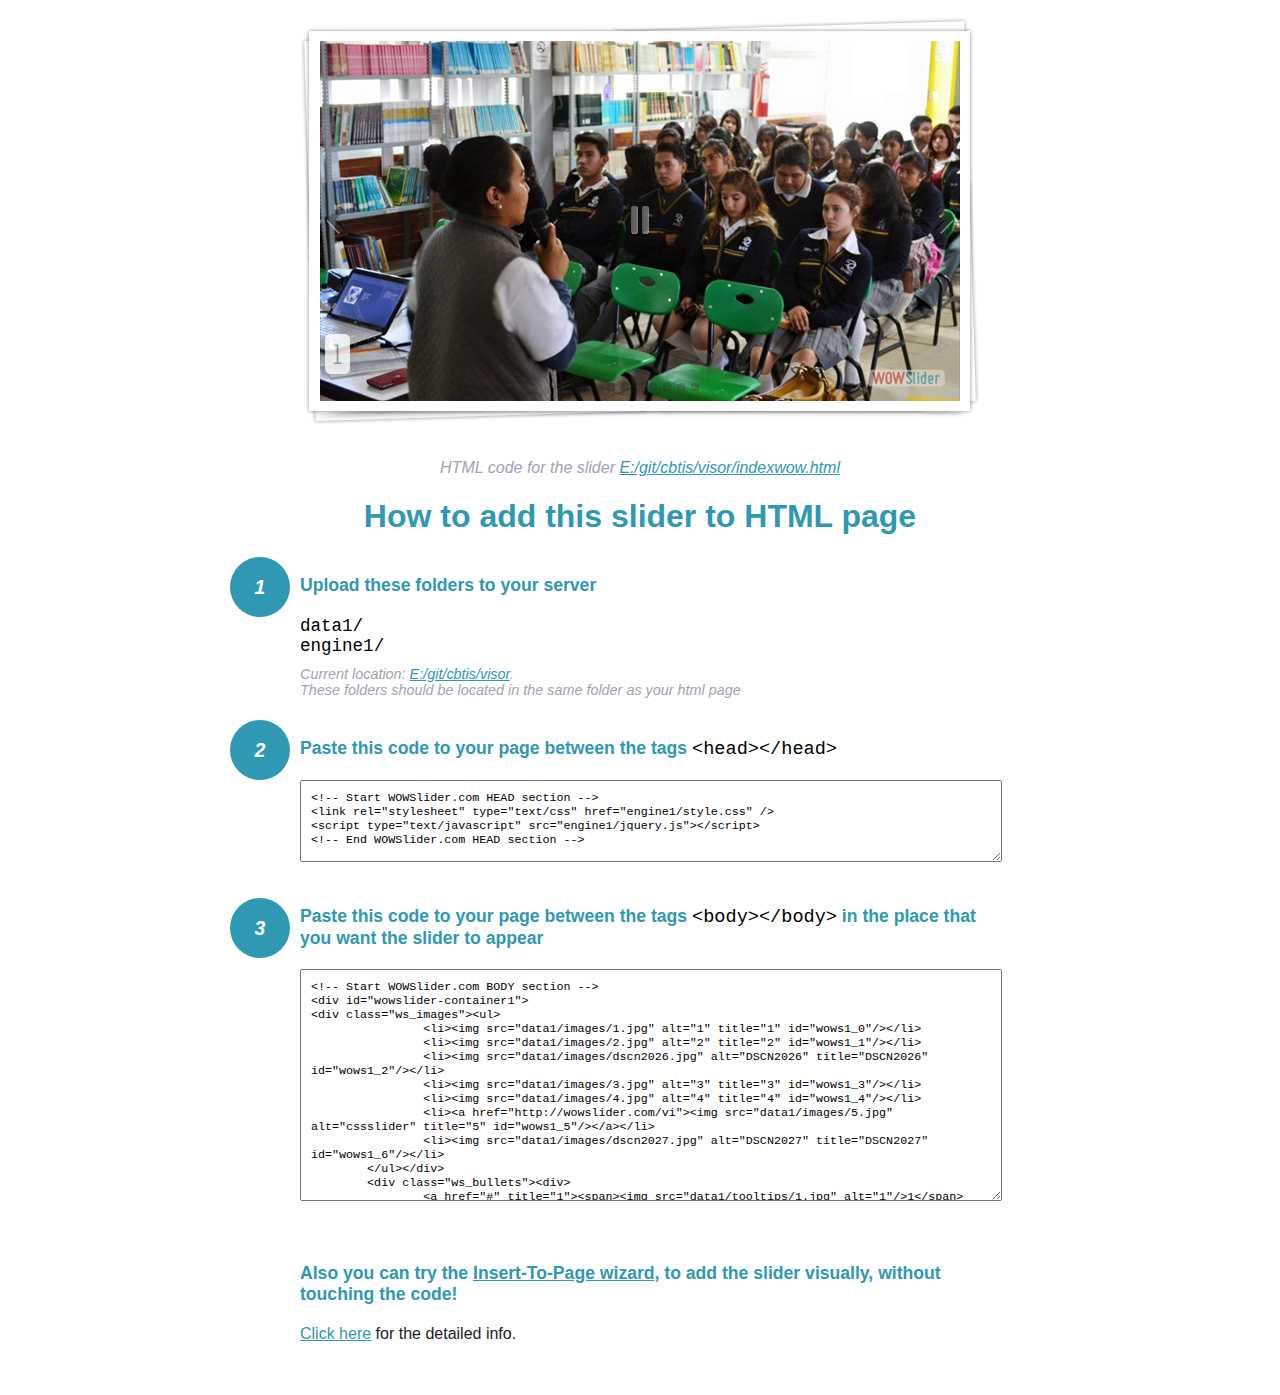
<file: visor/indexwow-howto.html>
<!DOCTYPE html>
<html>
<head>
	<title>WOWSlider</title>
	<meta http-equiv="content-type" content="text/html; charset=utf-8" />
	<meta name="description" content="WOWSlider" />
	
	<!-- Start WOWSlider.com HEAD section --> <!-- add to the <head> of your page -->
	<link rel="stylesheet" type="text/css" href="engine1/style.css" />
	<script type="text/javascript" src="engine1/jquery.js"></script>
	<!-- End WOWSlider.com HEAD section -->


<style>
.instuction {
	font-family: sans-serif, Arial;
	display: block;
	margin: 0 auto;
	max-width: 820px;
	width: 100%;
	padding: 0 70px;
	color: #222;
	-webkit-box-sizing: border-box;
	-moz-box-sizing: border-box;
	box-sizing: border-box;
}
.instuction h1 img {
	max-width: 170px;
	vertical-align: middle;
	margin-bottom: 10px;
}
.instuction h1 {
	color: #2F98B3;
	text-align: center;
}
.instuction h2 {
	position: relative;
	font-size: 1.1em;
	color: #2F98B3;
	margin-bottom: 20px;
	margin-top: 40px;
}
.instuction h2 span.num {
	position: absolute;
	left: -70px;
	top: -18px;
	display: inline-block;
	vertical-align: middle;
	font-style: italic;
	font-size: 1.1em;
	width: 60px;
	height: 60px;
	line-height: 60px;
	text-align: center;
	background: #2F98B3;
	color: #fff;
	border-radius: 50%;
}
.instuction .mono {
	color: #000;
	font-family: monospace;
	font-size: 1.3em;
	font-weight: normal;
}
.instuction li.mono {
	font-size: 1.5em;
}

.instuction ul {
	font-size: 0.9em;
	margin-top: 0;
	padding-left: 0;
	list-style: none;
}
.instuction .note {
	color: #A3A3B2;
	font-style: italic;
	padding-top: 10px;
}
.instuction p.note {
	text-align: center;
	padding-top: 0;
	margin-top: 4px;
}
.instuction textarea {
	font-size: 0.9em;
	min-height: 60px;
	padding: 10px;
	margin: 0;
	overflow: auto;
	max-width: 100%;
	width: 100%;
}
.instuction a,
.instuction a:visited {
	color: #2F98B3;
}
</style>


</head>
<body style="margin:auto">

<br>

<!-- Start WOWSlider.com BODY section --> <!-- add to the <body> of your page -->
<div id="wowslider-container1">
<div class="ws_images"><ul>
		<li><img src="data1/images/1.jpg" alt="1" title="1" id="wows1_0"/></li>
		<li><img src="data1/images/2.jpg" alt="2" title="2" id="wows1_1"/></li>
		<li><img src="data1/images/dscn2026.jpg" alt="DSCN2026" title="DSCN2026" id="wows1_2"/></li>
		<li><img src="data1/images/3.jpg" alt="3" title="3" id="wows1_3"/></li>
		<li><img src="data1/images/4.jpg" alt="4" title="4" id="wows1_4"/></li>
		<li><a href="http://wowslider.com/vi"><img src="data1/images/5.jpg" alt="cssslider" title="5" id="wows1_5"/></a></li>
		<li><img src="data1/images/dscn2027.jpg" alt="DSCN2027" title="DSCN2027" id="wows1_6"/></li>
	</ul></div>
	<div class="ws_bullets"><div>
		<a href="#" title="1"><span><img src="data1/tooltips/1.jpg" alt="1"/>1</span></a>
		<a href="#" title="2"><span><img src="data1/tooltips/2.jpg" alt="2"/>2</span></a>
		<a href="#" title="DSCN2026"><span><img src="data1/tooltips/dscn2026.jpg" alt="DSCN2026"/>3</span></a>
		<a href="#" title="3"><span><img src="data1/tooltips/3.jpg" alt="3"/>4</span></a>
		<a href="#" title="4"><span><img src="data1/tooltips/4.jpg" alt="4"/>5</span></a>
		<a href="#" title="5"><span><img src="data1/tooltips/5.jpg" alt="5"/>6</span></a>
		<a href="#" title="DSCN2027"><span><img src="data1/tooltips/dscn2027.jpg" alt="DSCN2027"/>7</span></a>
	</div></div><div class="ws_script" style="position:absolute;left:-99%"><a href="http://wowslider.net">jquery carousel</a> by WOWSlider.com v8.7</div>
<div class="ws_shadow"></div>
</div>	
<script type="text/javascript" src="engine1/wowslider.js"></script>
<script type="text/javascript" src="engine1/script.js"></script>
<!-- End WOWSlider.com BODY section -->


<div class="instuction">
	<p class="note">HTML code for the slider <a href="file:///E:/git/cbtis/visor/indexwow.html">E:/git/cbtis/visor/indexwow.html</a></p>

	<h1>
		How to add this slider to HTML page
	</h1>

	<h2><span class="num">1</span> Upload these folders to your server</h2>
	<ul>
		<li class="mono">data1/</li>
		<li class="mono">engine1/</li>
		<li class="note">Current location: <a href="file:///E:/git/cbtis/visor">E:/git/cbtis/visor</a>. <br>These folders should be located in the same folder as your html page</li>
	</ul>

	<h2><span class="num">2</span> Paste this code to your page between the tags <span class="mono">&lt;head&gt;&lt;/head&gt;</span></h2>
	<textarea onclick="this.select()">&lt;!-- Start WOWSlider.com HEAD section --&gt;
&lt;link rel=&quot;stylesheet&quot; type=&quot;text/css&quot; href=&quot;engine1/style.css&quot; /&gt;
&lt;script type=&quot;text/javascript&quot; src=&quot;engine1/jquery.js&quot;&gt;&lt;/script&gt;
&lt;!-- End WOWSlider.com HEAD section --&gt;</textarea>


	<h2><span class="num" style="top: -8px;">3</span> Paste this code to your page between the tags <span class="mono">&lt;body&gt;&lt;/body&gt;</span> in the place that you want the slider to appear</h2>
	<textarea onclick="this.select()" rows="15">&lt;!-- Start WOWSlider.com BODY section --&gt;
&lt;div id=&quot;wowslider-container1&quot;&gt;
&lt;div class=&quot;ws_images&quot;&gt;&lt;ul&gt;
		&lt;li&gt;&lt;img src=&quot;data1/images/1.jpg&quot; alt=&quot;1&quot; title=&quot;1&quot; id=&quot;wows1_0&quot;/&gt;&lt;/li&gt;
		&lt;li&gt;&lt;img src=&quot;data1/images/2.jpg&quot; alt=&quot;2&quot; title=&quot;2&quot; id=&quot;wows1_1&quot;/&gt;&lt;/li&gt;
		&lt;li&gt;&lt;img src=&quot;data1/images/dscn2026.jpg&quot; alt=&quot;DSCN2026&quot; title=&quot;DSCN2026&quot; id=&quot;wows1_2&quot;/&gt;&lt;/li&gt;
		&lt;li&gt;&lt;img src=&quot;data1/images/3.jpg&quot; alt=&quot;3&quot; title=&quot;3&quot; id=&quot;wows1_3&quot;/&gt;&lt;/li&gt;
		&lt;li&gt;&lt;img src=&quot;data1/images/4.jpg&quot; alt=&quot;4&quot; title=&quot;4&quot; id=&quot;wows1_4&quot;/&gt;&lt;/li&gt;
		&lt;li&gt;&lt;a href=&quot;http://wowslider.com/vi&quot;&gt;&lt;img src=&quot;data1/images/5.jpg&quot; alt=&quot;cssslider&quot; title=&quot;5&quot; id=&quot;wows1_5&quot;/&gt;&lt;/a&gt;&lt;/li&gt;
		&lt;li&gt;&lt;img src=&quot;data1/images/dscn2027.jpg&quot; alt=&quot;DSCN2027&quot; title=&quot;DSCN2027&quot; id=&quot;wows1_6&quot;/&gt;&lt;/li&gt;
	&lt;/ul&gt;&lt;/div&gt;
	&lt;div class=&quot;ws_bullets&quot;&gt;&lt;div&gt;
		&lt;a href=&quot;#&quot; title=&quot;1&quot;&gt;&lt;span&gt;&lt;img src=&quot;data1/tooltips/1.jpg&quot; alt=&quot;1&quot;/&gt;1&lt;/span&gt;&lt;/a&gt;
		&lt;a href=&quot;#&quot; title=&quot;2&quot;&gt;&lt;span&gt;&lt;img src=&quot;data1/tooltips/2.jpg&quot; alt=&quot;2&quot;/&gt;2&lt;/span&gt;&lt;/a&gt;
		&lt;a href=&quot;#&quot; title=&quot;DSCN2026&quot;&gt;&lt;span&gt;&lt;img src=&quot;data1/tooltips/dscn2026.jpg&quot; alt=&quot;DSCN2026&quot;/&gt;3&lt;/span&gt;&lt;/a&gt;
		&lt;a href=&quot;#&quot; title=&quot;3&quot;&gt;&lt;span&gt;&lt;img src=&quot;data1/tooltips/3.jpg&quot; alt=&quot;3&quot;/&gt;4&lt;/span&gt;&lt;/a&gt;
		&lt;a href=&quot;#&quot; title=&quot;4&quot;&gt;&lt;span&gt;&lt;img src=&quot;data1/tooltips/4.jpg&quot; alt=&quot;4&quot;/&gt;5&lt;/span&gt;&lt;/a&gt;
		&lt;a href=&quot;#&quot; title=&quot;5&quot;&gt;&lt;span&gt;&lt;img src=&quot;data1/tooltips/5.jpg&quot; alt=&quot;5&quot;/&gt;6&lt;/span&gt;&lt;/a&gt;
		&lt;a href=&quot;#&quot; title=&quot;DSCN2027&quot;&gt;&lt;span&gt;&lt;img src=&quot;data1/tooltips/dscn2027.jpg&quot; alt=&quot;DSCN2027&quot;/&gt;7&lt;/span&gt;&lt;/a&gt;
	&lt;/div&gt;&lt;/div&gt;&lt;div class=&quot;ws_script&quot; style=&quot;position:absolute;left:-99%&quot;&gt;&lt;a href=&quot;http://wowslider.net&quot;&gt;jquery carousel&lt;/a&gt; by WOWSlider.com v8.7&lt;/div&gt;
&lt;div class=&quot;ws_shadow&quot;&gt;&lt;/div&gt;
&lt;/div&gt;	
&lt;script type=&quot;text/javascript&quot; src=&quot;engine1/wowslider.js&quot;&gt;&lt;/script&gt;
&lt;script type=&quot;text/javascript&quot; src=&quot;engine1/script.js&quot;&gt;&lt;/script&gt;
&lt;!-- End WOWSlider.com BODY section --&gt;</textarea>

<br><br>
<h2>Also you can try the <a href="http://wowslider.com/help/add-wowslider-to-page-2.html" target="_blank">Insert-To-Page wizard</a>, to add the slider visually, without touching the code!</h2>
<p>
	<a href="http://wowslider.com/help/add-wowslider-to-page-2.html" target="_blank">Click here</a> for the detailed info.
</p>
</div>

<br><br>
</body>
</html>
</file>
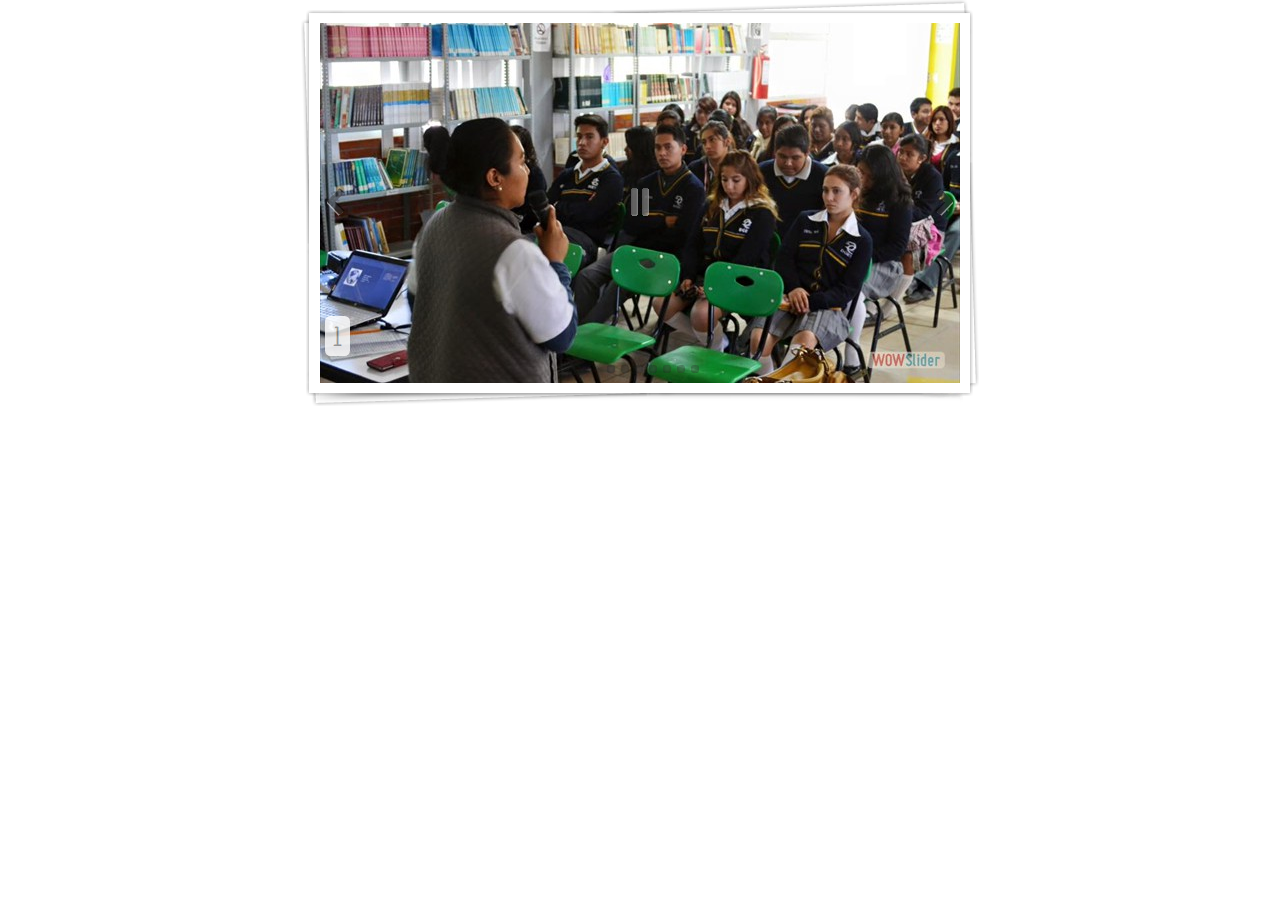
<file: visor/indexwow.html>
<!DOCTYPE html>
<html>
<head>
	<title>Jquery carousel</title>
	<meta http-equiv="content-type" content="text/html; charset=utf-8" />
	<meta name="description" content="Made with WOW Slider - Create beautiful, responsive image sliders in a few clicks. Awesome skins and animations. Jquery carousel" />
	
	<!-- Start WOWSlider.com HEAD section --> <!-- add to the <head> of your page -->
	<link rel="stylesheet" type="text/css" href="engine1/style.css" />
	<script type="text/javascript" src="engine1/jquery.js"></script>
	<!-- End WOWSlider.com HEAD section -->

</head>
<body style="background-color:transparent;margin:auto">
	
	<!-- Start WOWSlider.com BODY section --> <!-- add to the <body> of your page -->
	<div id="wowslider-container1">
	<div class="ws_images"><ul>
		<li><img src="data1/images/1.jpg" alt="1" title="1" id="wows1_0"/></li>
		<li><img src="data1/images/2.jpg" alt="2" title="2" id="wows1_1"/></li>
		<li><img src="data1/images/dscn2026.jpg" alt="DSCN2026" title="DSCN2026" id="wows1_2"/></li>
		<li><img src="data1/images/3.jpg" alt="3" title="3" id="wows1_3"/></li>
		<li><img src="data1/images/4.jpg" alt="4" title="4" id="wows1_4"/></li>
		<li><a href="http://wowslider.com/vi"><img src="data1/images/5.jpg" alt="cssslider" title="5" id="wows1_5"/></a></li>
		<li><img src="data1/images/dscn2027.jpg" alt="DSCN2027" title="DSCN2027" id="wows1_6"/></li>
	</ul></div>
	<div class="ws_bullets"><div>
		<a href="#" title="1"><span><img src="data1/tooltips/1.jpg" alt="1"/>1</span></a>
		<a href="#" title="2"><span><img src="data1/tooltips/2.jpg" alt="2"/>2</span></a>
		<a href="#" title="DSCN2026"><span><img src="data1/tooltips/dscn2026.jpg" alt="DSCN2026"/>3</span></a>
		<a href="#" title="3"><span><img src="data1/tooltips/3.jpg" alt="3"/>4</span></a>
		<a href="#" title="4"><span><img src="data1/tooltips/4.jpg" alt="4"/>5</span></a>
		<a href="#" title="5"><span><img src="data1/tooltips/5.jpg" alt="5"/>6</span></a>
		<a href="#" title="DSCN2027"><span><img src="data1/tooltips/dscn2027.jpg" alt="DSCN2027"/>7</span></a>
	</div></div><div class="ws_script" style="position:absolute;left:-99%"><a href="http://wowslider.net">jquery carousel</a> by WOWSlider.com v8.7</div>
	<div class="ws_shadow"></div>
	</div>	
	<script type="text/javascript" src="engine1/wowslider.js"></script>
	<script type="text/javascript" src="engine1/script.js"></script>
	<!-- End WOWSlider.com BODY section -->

</body>
</html>
</file>
<file: visor/engine1/style.css>
/*
 *	generated by WOW Slider 8.7
 *	template Vernisage
 */
@import url(https://fonts.googleapis.com/css?family=Economica&subset=latin,latin-ext);
#wowslider-container1 { 
	display: table;
	zoom: 1; 
	position: relative;
	width: 100%;
	max-width: 640px;
	max-height:360px;
	margin:23px auto 57.5px;
	z-index:90;
	text-align:left; /* reset align=center */
	font-size: 10px;
	text-shadow: none; /* fix some user styles */

	/* reset box-sizing (to boostrap friendly) */
	-webkit-box-sizing: content-box;
	-moz-box-sizing: content-box;
	box-sizing: content-box; 
}
* html #wowslider-container1{ width:640px }
#wowslider-container1 .ws_images ul{
	position:relative;
	width: 10000%; 
	height:100%;
	left:0;
	list-style:none;
	margin:0;
	padding:0;
	border-spacing:0;
	overflow: visible;
	/*table-layout:fixed;*/
}
#wowslider-container1 .ws_images ul li{
	position: relative;
	width:1%;
	height:100%;
	line-height:0; /*opera*/
	overflow: hidden;
	float:left;
	/*font-size:0;*/
	padding:0 0 0 0 !important;
	margin:0 0 0 0 !important;
}

#wowslider-container1 .ws_images{
	position: relative;
	left:0;
	top:0;
	height:100%;
	max-height:360px;
	max-width: 640px;
	vertical-align: top;
	border:none;
	overflow: hidden;
}
#wowslider-container1 .ws_images ul a{
	width:100%;
	height:100%;
	max-height:360px;
	display:block;
	color:transparent;
}
#wowslider-container1 img{
	max-width: none !important;
}
#wowslider-container1 .ws_images .ws_list img,
#wowslider-container1 .ws_images > div > img{
	width:100%;
	border:none 0;
	max-width: none;
	padding:0;
	margin:0;
}
#wowslider-container1 .ws_images > div > img {
	max-height:360px;
}

#wowslider-container1 .ws_images iframe {
	position: absolute;
	z-index: -1;
}

#wowslider-container1 .ws-title > div {
	display: inline-block !important;
}

#wowslider-container1 a{ 
	text-decoration: none; 
	outline: none; 
	border: none; 
}

#wowslider-container1  .ws_bullets { 
	float: left;
	position:absolute;
	z-index:70;
}
#wowslider-container1  .ws_bullets div{
	position:relative;
	float:left;
	font-size: 0px;
}
/* compatibility with Joomla styles */
#wowslider-container1  .ws_bullets a {
	line-height: 0;
}

#wowslider-container1  .ws_script{
	display:none;
}
#wowslider-container1 sound, 
#wowslider-container1 object{
	position:absolute;
}

/* prevent some of users reset styles */
#wowslider-container1 .ws_effect {
	position: static;
	width: 100%;
	height: 100%;
}

#wowslider-container1 .ws_photoItem {
	border: 2em solid #fff;
	margin-left: -2em;
	margin-top: -2em;
}
#wowslider-container1 .ws_cube_side {
	background: #A6A5A9;
}


#wowslider-container1.ws_gestures {
	cursor: -webkit-grab;
	cursor: -moz-grab;
	cursor: url("[data-uri]"), move;
}
#wowslider-container1.ws_gestures.ws_grabbing {
	cursor: -webkit-grabbing;
	cursor: -moz-grabbing;
	cursor: url("[data-uri]"), move;
}

/* hide controls when video start play */
#wowslider-container1.ws_video_playing .ws_bullets,
#wowslider-container1.ws_video_playing .ws_fullscreen,
#wowslider-container1.ws_video_playing .ws_next,
#wowslider-container1.ws_video_playing .ws_prev {
	display: none;
}


/* youtube/vimeo buttons */
#wowslider-container1 .ws_video_btn {
	position: absolute;
	display: none;
	cursor: pointer;
	top: 0;
	left: 0;
	width: 100%;
	height: 100%;
	z-index: 55;
}
#wowslider-container1 .ws_video_btn.ws_youtube,
#wowslider-container1 .ws_video_btn.ws_vimeo {
	display: block;
}
#wowslider-container1 .ws_video_btn div {
	position: absolute;
	background-image: url(./playvideo.png);
	background-size: 200%;
	top: 50%;
	left: 50%;
	width: 7em;
	height: 5em;
	margin-left: -3.5em;
	margin-top: -2.5em;
}
#wowslider-container1 .ws_video_btn.ws_youtube div {
	background-position: 0 0;
}
#wowslider-container1 .ws_video_btn.ws_youtube:hover div {
	background-position: 100% 0;
}
#wowslider-container1 .ws_video_btn.ws_vimeo div {
	background-position: 0 100%;
}
#wowslider-container1 .ws_video_btn.ws_vimeo:hover div {
	background-position: 100% 100%;
}

#wowslider-container1 .ws_playpause.ws_hide {
	display: none !important;
}
#wowslider-container1  .ws_bullets { 
	padding: 10px; 
}
#wowslider-container1 .ws_bullets a { 
	width:8px;
	height:8px;
	background: url(./bullet.png) left top;
	float: left; 
	text-indent: -4000px; 
	position:relative;
	margin-left:6px;
	color:transparent;
}
#wowslider-container1 .ws_bullets a.ws_selbull, #wowslider-container1 .ws_bullets a:hover{
	background-position: 0 100%;
}
#wowslider-container1 a.ws_next, #wowslider-container1 a.ws_prev {
	background-size: 200%;

	position:absolute;
	top:50%;
	margin-top:-1.5em;
	z-index:60;
	height: 2.8em;
	width: 1.8em;
	background-image: url(./arrows.png);
}
#wowslider-container1 a.ws_next{
	background-position: 100% 0;
	right:0.7em;
}
#wowslider-container1 a.ws_prev {
	left:0.7em;
	background-position: 0 0; 
}
#wowslider-container1 a.ws_next:hover{
	background-position: 100% 100%;
}
#wowslider-container1 a.ws_prev:hover {
	background-position: 0 100%; 
}

/*playpause*/
#wowslider-container1 .ws_playpause {
    width: 1.8em;
    height: 2.8em;
    position: absolute;
    top: 50%;
    left: 50%;
    margin-left: -0.9em;
    margin-top: -1.5em;
    z-index: 59;
}

#wowslider-container1 .ws_pause {
	background-size: 100%;
    background-image: url(./pause.png);
}

#wowslider-container1 .ws_play {
	background-size: 100%;
    background-image: url(./play.png);
}

#wowslider-container1 .ws_pause:hover, #wowslider-container1 .ws_play:hover {
    background-position: 100% 100% !important;
}
/* bottom center */
#wowslider-container1  .ws_bullets {
    bottom: 0px;
	left:50%;
}
#wowslider-container1  .ws_bullets div{
	left:-50%;
}
#wowslider-container1 .ws-title{
	position:absolute;
	display:block;
	font: 2.7em 'Economica', Trebuchet MS, Helvetica, sans-serif;
	bottom: 1em;
	left: 0.2em;
	margin-right:0.7em;
	color:#959695;
	z-index: 50;
	line-height: 1em;
}
#wowslider-container1 .ws-title div,#wowslider-container1 .ws-title span{
	background:#FFFFFF;
	display:inline-block;
	padding:0.35em;
	border-radius:0.2em;
	-moz-border-radius:0.2em;
	-webkit-border-radius:0.2em;
	opacity:0.8;
	filter:progid:DXImageTransform.Microsoft.Alpha(opacity=90); 
}
#wowslider-container1 .ws-title div{
	display:block;
	color: #000000;
    font-size: 0.74em;
	font-weight: normal;
	line-height: 1em;
	margin-top: 0.7em;
}
#wowslider-container1 .ws-title span{
	padding:0.25em;
}#wowslider-container1 .ws_images > ul{
	animation: wsBasic 28s infinite;
	-moz-animation: wsBasic 28s infinite;
	-webkit-animation: wsBasic 28s infinite;
}
@keyframes wsBasic{0%{left:-0%} 7.14%{left:-0%} 14.29%{left:-100%} 21.43%{left:-100%} 28.57%{left:-200%} 35.71%{left:-200%} 42.86%{left:-300%} 50%{left:-300%} 57.14%{left:-400%} 64.29%{left:-400%} 71.43%{left:-500%} 78.57%{left:-500%} 85.71%{left:-600%} 92.86%{left:-600%} }
@-moz-keyframes wsBasic{0%{left:-0%} 7.14%{left:-0%} 14.29%{left:-100%} 21.43%{left:-100%} 28.57%{left:-200%} 35.71%{left:-200%} 42.86%{left:-300%} 50%{left:-300%} 57.14%{left:-400%} 64.29%{left:-400%} 71.43%{left:-500%} 78.57%{left:-500%} 85.71%{left:-600%} 92.86%{left:-600%} }
@-webkit-keyframes wsBasic{0%{left:-0%} 7.14%{left:-0%} 14.29%{left:-100%} 21.43%{left:-100%} 28.57%{left:-200%} 35.71%{left:-200%} 42.86%{left:-300%} 50%{left:-300%} 57.14%{left:-400%} 64.29%{left:-400%} 71.43%{left:-500%} 78.57%{left:-500%} 85.71%{left:-600%} 92.86%{left:-600%} }

#wowslider-container1  .ws_shadow{
	background-image: url(./bg.png);
	background-repeat: no-repeat;
	background-size:100%;
	position:absolute;
	z-index: -1;
	left:-3.13%;
	top:-6.39%;
	width:106.25%;
	height:112.77%;
}
* html #wowslider-container1 .ws_shadow{/*ie6*/
	background:none;
	filter:progid:DXImageTransform.Microsoft.AlphaImageLoader( src='engine1//bg.png', sizingMethod='scale');
}
*+html #wowslider-container1 .ws_shadow{/*ie7*/
	background:none;
	filter:progid:DXImageTransform.Microsoft.AlphaImageLoader( src='engine1//bg.png', sizingMethod='scale');
}
#wowslider-container1 .ws_bullets  a img{
	text-indent:0;
	display:block;
	bottom:15px;
	left:-43px;
	visibility:hidden;
	position:absolute;
    -moz-box-shadow: 0 0 5px #999999;
    box-shadow: 0 0 5px #999999;
    border: 5px solid #FFFFFF;
	max-width:none;
}
#wowslider-container1 .ws_bullets a:hover img{
	visibility:visible;
}

#wowslider-container1 .ws_bulframe div div{
	height:48px;
	overflow:visible;
	position:relative;
}
#wowslider-container1 .ws_bulframe div {
	left:0;
	overflow:hidden;
	position:relative;
	width:85px;
	background-color:#FFFFFF;
}
#wowslider-container1  .ws_bullets .ws_bulframe{
	display:none;
	bottom:16px;
	overflow:visible;
	position:absolute;
	cursor:pointer;
    -moz-box-shadow: 0 0 5px #999999;
    box-shadow: 0 0 5px #999999;
    border: 5px solid #FFFFFF;
}
#wowslider-container1 .ws_bulframe span{
	display:block;
	position:absolute;
	bottom:-11px;
	margin-left:-8px;
	left:43px;
	background:url(./triangle.png);
	width:15px;
	height:6px;
}#wowslider-container1 .ws_bulframe div div{
	height: auto;
}

@media all and (max-width:760px) {
	#wowslider-container1 .ws_fullscreen {
		display: block;
	}
}
@media all and (max-width:400px){
	#wowslider-container1 .ws_controls,
	#wowslider-container1 .ws_bullets,
	#wowslider-container1 .ws_thumbs{
		display: none
	}
}
</file>
